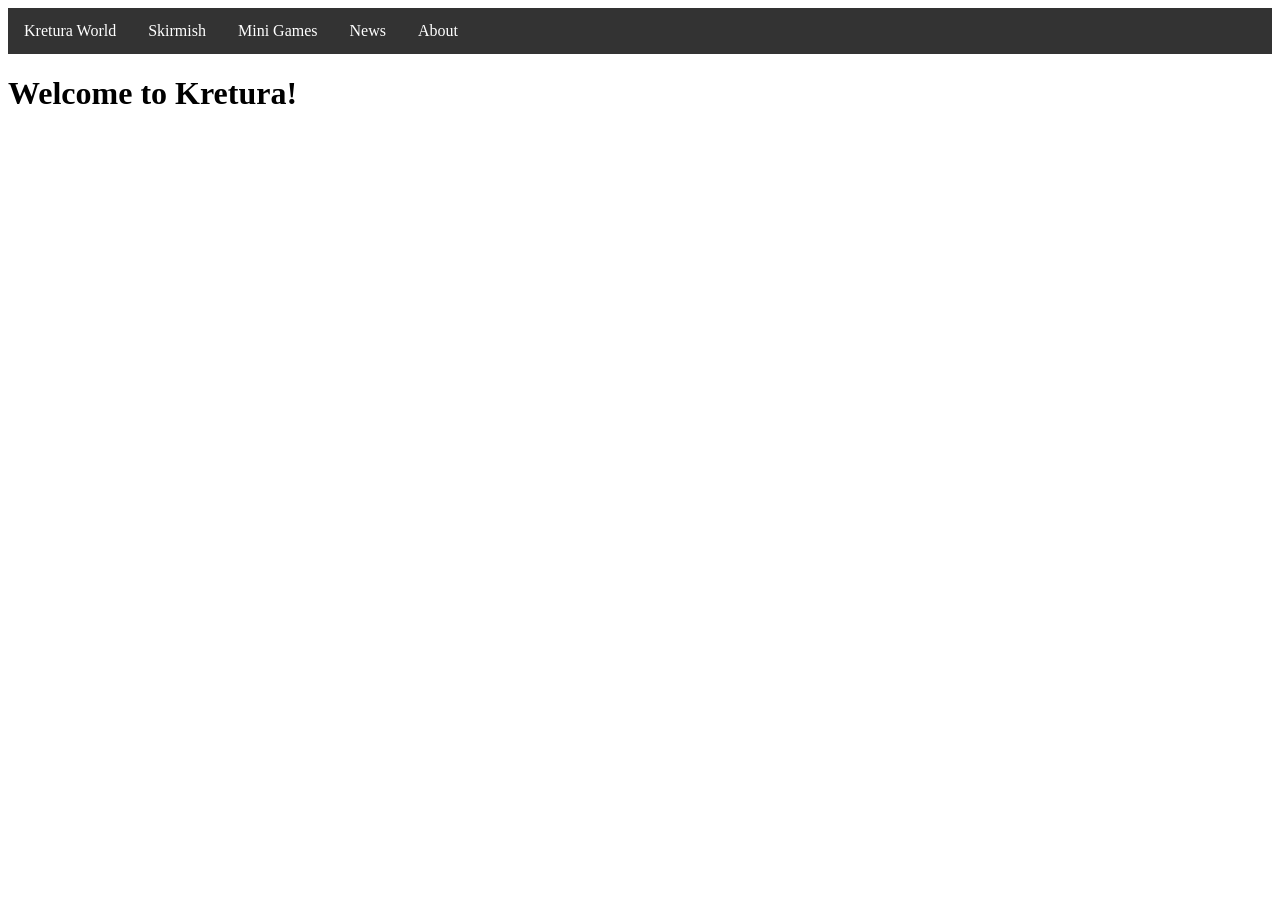
<file: index.html>
<html>
    <header>
        <link rel="stylesheet" href= "index-style.css">
    </header>

    <body>
        <ul id="navbar">
            <li><a href = "./home.index.html">Kretura World</a></li>
            <li><a href = "./roguelike/settings/settings.html">Skirmish</a></li>
            <li><a>Mini Games</a></li>
            <li><a>News</a></li>
            <li><a>About</a></li>
        </ul>
        <h1>Welcome to Kretura!</h1>
    </body>
</html>
</file>
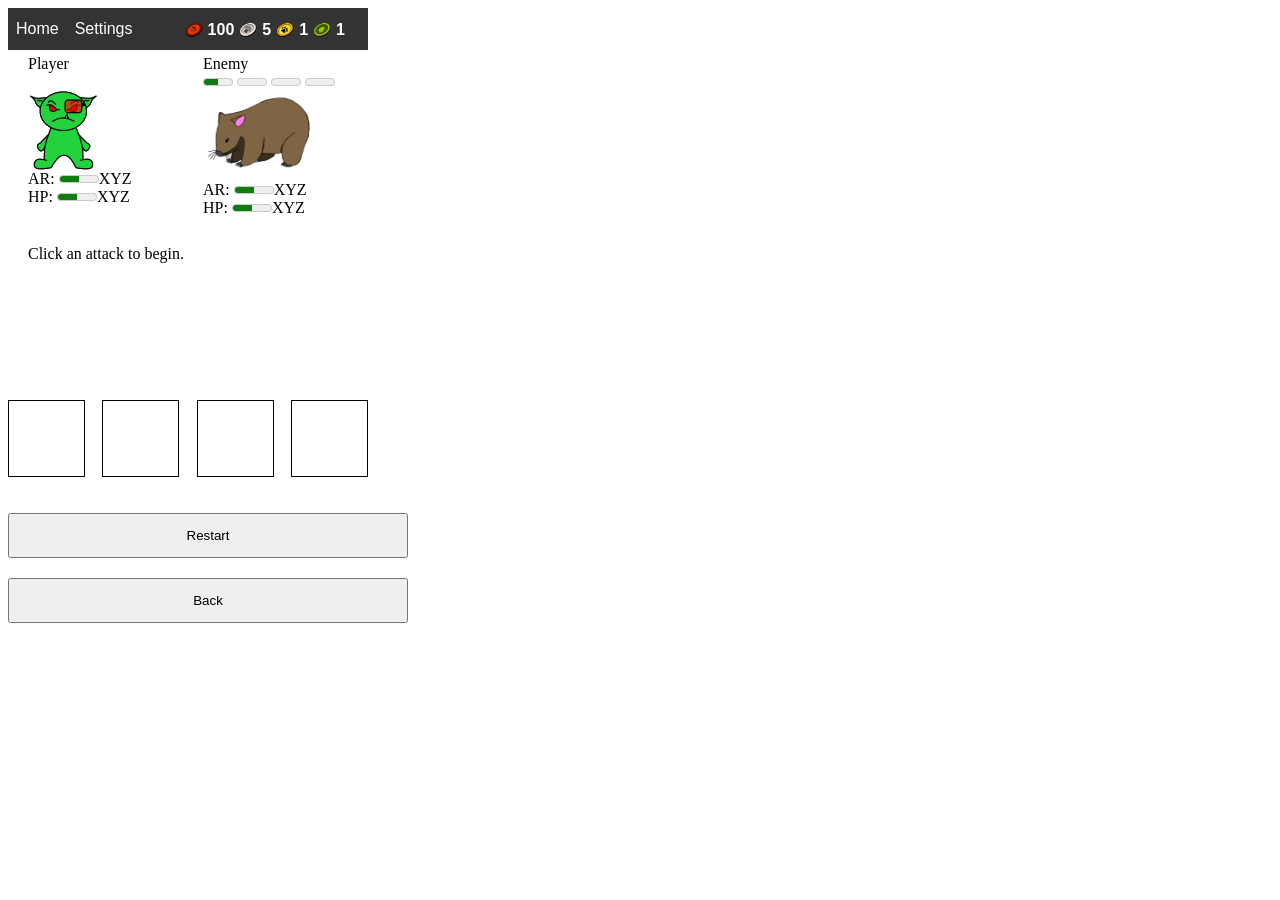
<file: battle/battle.html>
<html>

    <head>
        <!--Control how browsers load and zoom on the page-->
        <meta name="viewport" content="width=device-width, initial-scale=1.0"> 

        <!--Prevent page caching-->
        <meta http-equiv="Cache-Control" content="no-cache, no-store, must-revalidate">
        <meta http-equiv="Pragma" content="no-cache">
        <meta http-equiv="Expires" content="0">
        
        <!--Load CSS-->
        <link rel="stylesheet" href= "main-battle-styles.css">
        <link rel="stylesheet" href= "../stylesheets/navbar.css">

        <!--Species specific data-->
        <script src="species-data.js"></script>

        <!--Ability specific data-->
        <script src="ability-data.js"></script>

        <!--Enemy specific data-->
        <script src="../script/enemy-data.js"></script>

        <script src="main-battle-refactor.js" defer></script>
        <script src="initialize-data.js" defer></script>
        <script src="page-setup.js" defer></script>
        

    </head>

    <body>
        <div id="page-div">
            <div class="navbar">
                <a href="../home/index.html">Home</a>
                <a href="../settings/settings.html">Settings</a>

                <div id="currency-bar">
                    <table id="currency-table">
            
                      <tr>
                        <th><img class = "currency" alt = "Acorn Coins" src="../images/acorn-coin.png"></th>
                        <th id="acorn-coin" class="currency-number">100</th>
        
                        <th><img class = "currency" alt = "Mushroom Coins" src="../images/mushroom-coin.png"></th>
                        <th id="mushroom-coin" class="currency-number">5</th>
        
                        <th><img class = "currency" alt = "Bearclaw Coins" src="../images/bearclaw-coin.png"></th>
                        <th id="bearclaw-coin" class="currency-number">1</th>
        
                        <th><img class = "currency" alt = "Leaf Coins" src="../images/leaf-coin.png"></th>
                        <th id="leaf-coin" class="currency-number">1</th>
                      </tr>
            
                      </table>
                  </div>
            </div>
            
            <div id="game-div">
                <div id="player-div">
                    <div>
                        <div id="player-name">Player</div>
                        <br>
                        <img id="character-image" alt = "Character" src="../images/little-goblin.png"><br>
                        <div class="game-text">AR:</div>
                        <meter class="healthbar" id="player-armor-bar" value="5" min="0" max="10"></meter><div class="game-text" id="player-armor">XYZ</div><br>
                        <div class="game-text">HP:</div>
                        <meter class="healthbar" id="player-health-bar" value="5" min="0" max="10">5 out of 10</meter><div class="game-text" id="player-health">XYZ</div><br>
                        <div class="game-text" id="player-status"> </div><br>
                    </div>
                </div>
                <div id="enemy-div">
                    <div>
                        <div id="enemy-name">Enemy</div>
                        <meter class="meter" id="powerlevel" value="5" min="0" max="10">5 out of 10</meter>
                        <meter class="meter" id="powerlevel2" value="0" min="0" max="10">5 out of 10</meter>
                        <meter class="meter" id="powerlevel3" value="0" min="0" max="10">5 out of 10</meter>
                        <meter class="meter" id="powerlevel4" value="0" min="0" max="10">5 out of 10</meter>
                        <img id="enemy-image" alt = "Enemy" src="../images/wimpy-wombat.png"><br>
                        <div>
                            <div class="game-text">AR:</div>
                            <meter class="healthbar" id="enemy-armor-bar" value="5" min="0" max="10"></meter><div class="game-text" id="enemy-armor">XYZ</div><br>
                            <div class="game-text">HP:</div>
                            <meter class="healthbar" id="enemy-health-bar" value="5" min="0" max="10">5 out of 10</meter><div class="game-text" id="enemy-health">XYZ</div><br>
                            <div class="game-text" id="enemy-status"> </div><br>
                        </div>
                    </div>
                </div>
            </div>

            <div id="battle-text-div">Click an attack to begin.<br><br></div>

            <div id="abilities">
                <a id="attack1" class="attack-link" onclick="func.attack('None')"></a>
                <a id="attack2" class="attack-link" onclick="func.attack('Charge')"></a>
                <a id="attack3" class="attack-link" onclick="func.attack('Block')"></a>
                <a id="attack4" class="attack-link" onclick="func.attack('Powerup')"></a>
            </div>

            <br><br>

            <div id="control-div">
                <button id="restart-button" onclick="func.battleReset(playerBattleStats,enemyBattleStats, battleData, battleStatusData, battleSettingData);">Restart</button>
                <button id="back-button" onclick="func.attack('flee')">Back</button>
            </div>
        

        </div>
    </body>
</html>
</file>
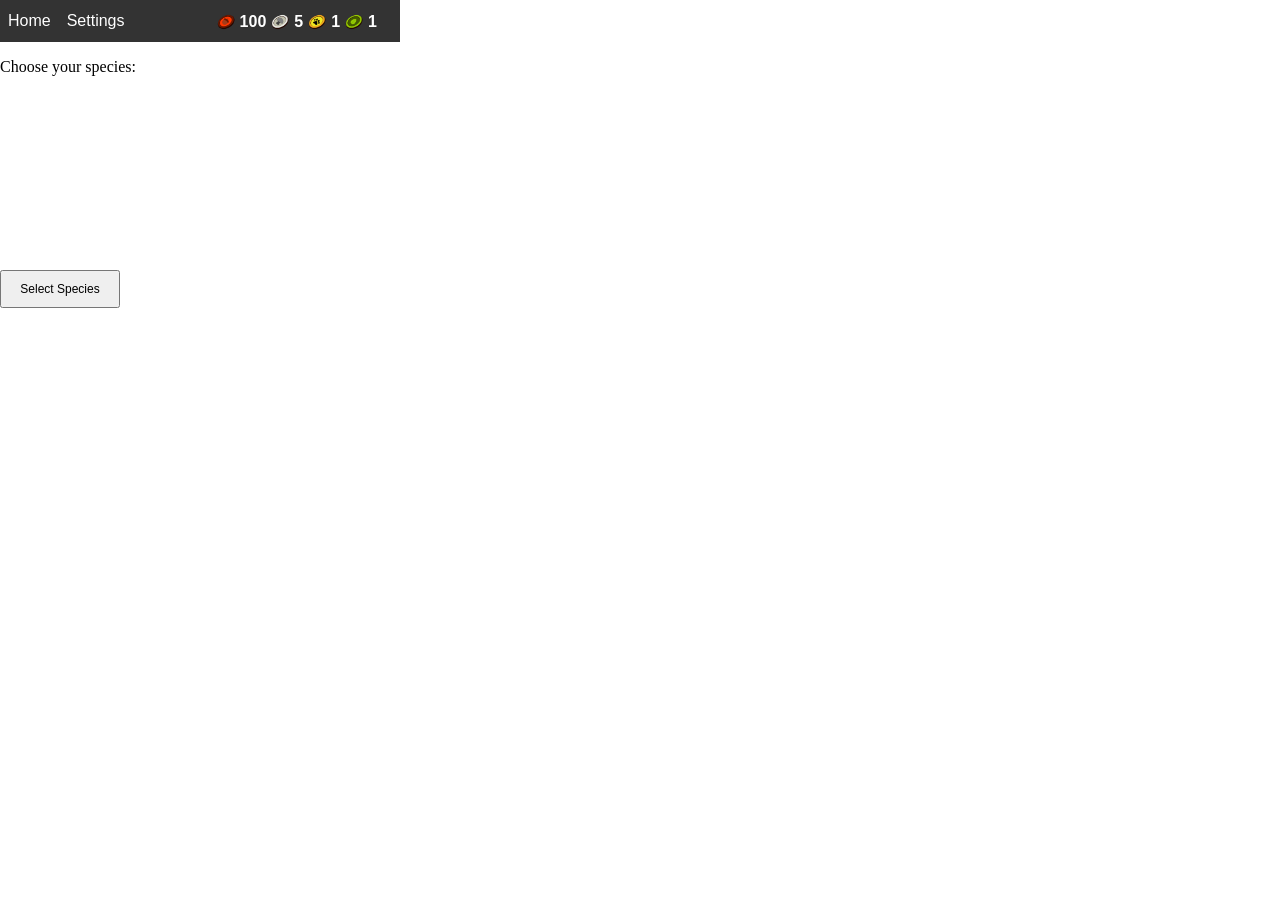
<file: character-select/character-select.html>
<html>

    <head>
      <!--Control how browsers load and zoom on the page-->
      <meta name="viewport" content="width=device-width, initial-scale=1.0">

      <!--Prevent page caching-->
      <meta http-equiv="Cache-Control" content="no-cache, no-store, must-revalidate">
      <meta http-equiv="Pragma" content="no-cache">
      <meta http-equiv="Expires" content="0">

      <link rel="stylesheet" href= "character-select.css">  
      <link rel="stylesheet" href= "../stylesheets/navbar.css">
      <link rel="stylesheet" href= "../stylesheets/standardlayout.css">

      <!--Load dynamic page data-->
      <script src= "../battle/species-data.js" defer></script>
      <script src= "character-select.js" defer></script>
      <script src="../script/standard-script.js" defer></script>
      <script src="../script/control-script.js" defer></script>
    </head>

    <body>
      <div id="page-div">
        <div class="navbar">
          <div>
            <a href="../home/index.html">Home</a>
            <a href="../settings/settings.html">Settings</a>
          </div>

          <div id="currency-bar">
            <table id="currency-table">
    
              <tr>
                <th><img class = "currency" alt = "Acorn Coins" src="../images/acorn-coin.png"></th>
                <th id="acorn-coin" class="currency-number">100</th>

                <th><img class = "currency" alt = "Mushroom Coins" src="../images/mushroom-coin.png"></th>
                <th id="mushroom-coin" class="currency-number">5</th>

                <th><img class = "currency" alt = "Bearclaw Coins" src="../images/bearclaw-coin.png"></th>
                <th id="bearclaw-coin" class="currency-number">1</th>

                <th><img class = "currency" alt = "Leaf Coins" src="../images/leaf-coin.png"></th>
                <th id="leaf-coin" class="currency-number">1</th>
              </tr>
    
              </table>
          </div>
        </div>

        <p>Choose your species:</p><br>
        <div id="character-select-div">
          
          <div class="character-select-option">
            <a id="option1-link" class="option-link" onclick = "clickOption('option1')">
              <div class="option-div">
                <img id="option1-image" class="option-image">
                <p id = "option1-text" class="option-text"></p>
            </div>
            </a>
          </div>

          <div class="character-select-option">
            <a id="option2-link" class="option-link" onclick = "clickOption('option2')">
              <div class="option-div">
                <img id="option2-image" class="option-image">
                <p id = "option2-text" class="option-text"></p>
              </div>
            </a>
          </div>

          <div class="character-select-option">
            <a id="option3-link" class="option-link" onclick = "clickOption('option3')">
              <div class="option-div">
                <img id="option3-image" class="option-image">
                <p id = "option3-text" class="option-text"></p>
              </div>
            </a>
          </div>

        </div>

        <br>
        <button class="button" onclick="setMandatoryPage('character-select/stats-select.html')">Select Species</button>

      </div>
    </body>
</html>
</file>
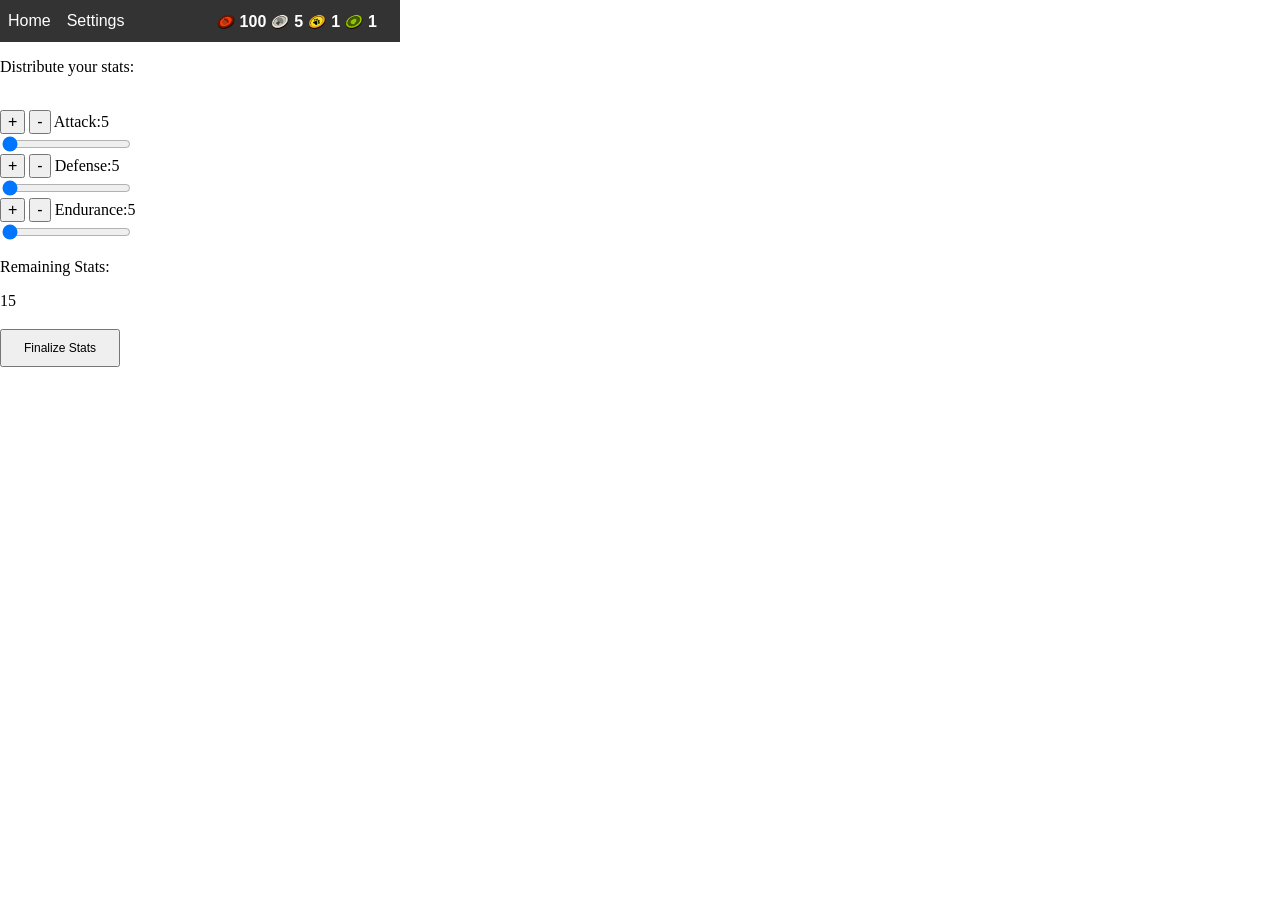
<file: character-select/stats-select.html>
<html>

    <head>
      <!--Control how browsers load and zoom on the page-->
      <meta name="viewport" content="width=device-width, initial-scale=1.0">

      <!--Prevent page caching-->
      <meta http-equiv="Cache-Control" content="no-cache, no-store, must-revalidate">
      <meta http-equiv="Pragma" content="no-cache">
      <meta http-equiv="Expires" content="0">

      <link rel="stylesheet" href= "stats-select.css">  
      <link rel="stylesheet" href= "../stylesheets/navbar.css">
      <link rel="stylesheet" href= "../stylesheets/standardlayout.css">

      <!--Load dynamic page data-->
      <script src= "../battle/species-data.js" defer></script>
      <script src="../script/standard-script.js" defer></script>
      <script src="../script/control-script.js" defer></script>
      <script src= "stats-select.js" defer></script>
    </head>

    <body>
      <div id="page-div">
        <div class="navbar">
          <div>
            <a href="../home/index.html">Home</a>
            <a href="../settings/settings.html">Settings</a>
          </div>

          <div id="currency-bar">
            <table id="currency-table">
    
              <tr>
                <th><img class = "currency" alt = "Acorn Coins" src="../images/acorn-coin.png"></th>
                <th id="acorn-coin" class="currency-number">100</th>

                <th><img class = "currency" alt = "Mushroom Coins" src="../images/mushroom-coin.png"></th>
                <th id="mushroom-coin" class="currency-number">5</th>

                <th><img class = "currency" alt = "Bearclaw Coins" src="../images/bearclaw-coin.png"></th>
                <th id="bearclaw-coin" class="currency-number">1</th>

                <th><img class = "currency" alt = "Leaf Coins" src="../images/leaf-coin.png"></th>
                <th id="leaf-coin" class="currency-number">1</th>
              </tr>
    
              </table>
          </div>
        </div>

  
        <div id="stats-div">
          <p id = "game-text">Distribute your stats:</p><br>

          <div class="slidecontainer">
            <input type="button" id="plusAttack" value="+"> <input type="button" id="minusAttack" value="-"> Attack:<label id="attackOutput">5</label><br>
            <input type="range" min="5" max="20" value="5" class="slider" id="attackInput"><br>
            <input type="button" id="plusDefense" value="+"> <input type="button" id="minusDefense" value="-"> Defense:<label id="defenseOutput">5</label><br>
            <input type="range" min="5" max="20" value="5" class="slider" id="defenseInput"><br>
            <input type="button" id="plusEndurance" value="+"> <input type="button" id="minusEndurance" value="-"> Endurance:<label id="enduranceOutput">5</label><br>
            <input type="range" min="5" max="20" value="5" class="slider" id="enduranceInput"><br>
          </div>
          <p>Remaining Stats:</p>
          <p id = remainingStats>15</p>

        </div>

        <br>
        <button class="button" onclick="finalizeStats();nextPage();">Finalize Stats</button>

      </div>
    </body>
</html>
</file>
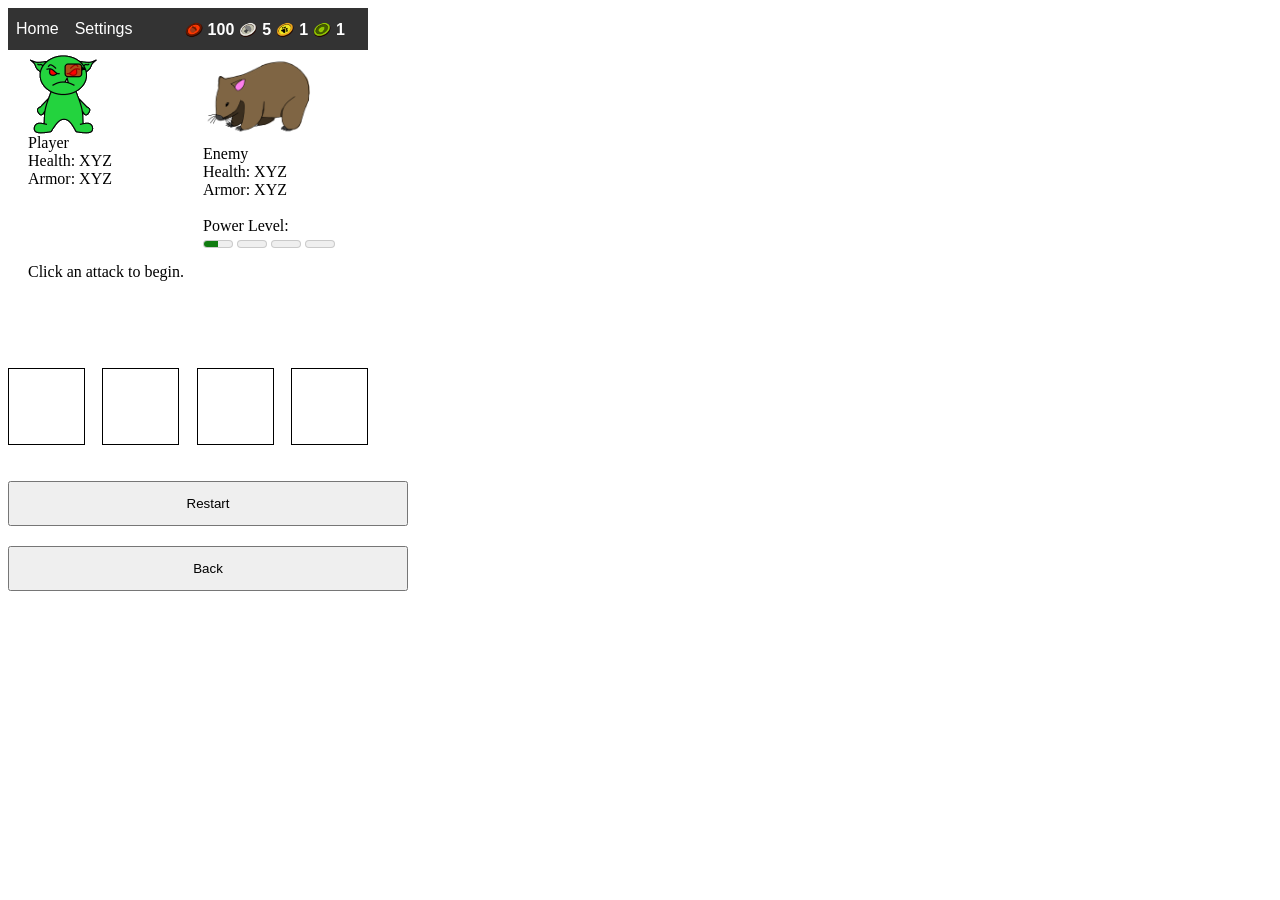
<file: intro-battle/battle.html>
<html>

    <head>
        <!--Control how browsers load and zoom on the page-->
        <meta name="viewport" content="width=device-width, initial-scale=1.0"> 

        <!--Prevent page caching-->
        <meta http-equiv="Cache-Control" content="no-cache, no-store, must-revalidate">
        <meta http-equiv="Pragma" content="no-cache">
        <meta http-equiv="Expires" content="0">
        
        <!--Load CSS-->
        <link rel="stylesheet" href= "main-battle-styles.css">
        <link rel="stylesheet" href= "../stylesheets/navbar.css">

        <!--Standard page code-->
        <script src="../script/daily-events-script.js"></script>

        <!--Main game loop-->
        <script src="main-battle.js"></script>

        <!--Game setup-->
        <script src="battle-initialize.js" defer></script>

        <!--Species specific data-->
        <script src="species-data.js"></script>

        <!--Ability specific data-->
        <script src="ability-data.js"></script>

        <!--Enemy specific data-->
        <script src="../script/enemy-data.js"></script>

    </head>

    <body>
        <div id="page-div">
            <div class="navbar">
                <a href="../home/index.html">Home</a>
                <a href="../settings/settings.html">Settings</a>

                <div id="currency-bar">
                    <table id="currency-table">
            
                      <tr>
                        <th><img class = "currency" alt = "Acorn Coins" src="../images/acorn-coin.png"></th>
                        <th id="acorn-coin" class="currency-number">100</th>
        
                        <th><img class = "currency" alt = "Mushroom Coins" src="../images/mushroom-coin.png"></th>
                        <th id="mushroom-coin" class="currency-number">5</th>
        
                        <th><img class = "currency" alt = "Bearclaw Coins" src="../images/bearclaw-coin.png"></th>
                        <th id="bearclaw-coin" class="currency-number">1</th>
        
                        <th><img class = "currency" alt = "Leaf Coins" src="../images/leaf-coin.png"></th>
                        <th id="leaf-coin" class="currency-number">1</th>
                      </tr>
            
                      </table>
                  </div>
            </div>
            
            <div id="game-div">
                <div id="player-div">
                    <div>
                        <img id="character-image" alt = "Character" src="../images/little-goblin.png">
                        <div id="player-name">Player</div>
                        <div class="game-text">Health:</div>
                        <div class="game-text" id="player-health">XYZ</div><br>
                        <div class="game-text">Armor:</div>
                        <div class="game-text" id="player-armor">XYZ</div><br>
                        <div class="game-text" id="player-status"></div>
                    </div>
                </div>
                <div id="enemy-div">
                    <div>
                        <img id="enemy-image" alt = "Enemy" src="../images/wimpy-wombat.png"><br>
                        <div id="enemy-name">Enemy</div>
                        <div>
                            <div class="game-text">Health:</div>
                            <div class="game-text" id="enemy-health">XYZ</div><br>
                            <div class="game-text">Armor:</div>
                            <div class="game-text" id="enemy-armor">XYZ</div><br>
                            <div class="game-text" id="enemy-status"></div>
                        </div>
                        <br>
                        <div>
                            <label for="powerlevel">Power Level:</label><br>
                            <meter class="meter" id="powerlevel" value="5" min="0" max="10">5 out of 10</meter>
                            <meter class="meter" id="powerlevel2" value="0" min="0" max="10">5 out of 10</meter>
                            <meter class="meter" id="powerlevel3" value="0" min="0" max="10">5 out of 10</meter>
                            <meter class="meter" id="powerlevel4" value="0" min="0" max="10">5 out of 10</meter>
                        </div>
                    </div>
                </div>
            </div>

            <div id="battle-text-div">Click an attack to begin.<br><br></div>

            <div id="abilities">
                <a id="attack1" class="attack-link" onclick="attack('None')"></a>
                <a id="attack2" class="attack-link" onclick="attack('Charge')"></a>
                <a id="attack3" class="attack-link" onclick="attack('Block')"></a>
                <a id="attack4" class="attack-link" onclick="attack('Powerup')"></a>
            </div>

            <br><br>

            <div id="control-div">
                <button id="restart-button" onclick=" battleReset();">Restart</button>
                <button id="back-button" onclick="attack('flee')">Back</button>
            </div>
        

        </div>
    </body>
</html>
</file>
<file: index-style.css>
#navbar {
    list-style-type: none;
    margin: 0;
    padding: 0;
    overflow: hidden;
    background-color: #333;
}

#navbar li {
    float: left;
}

#navbar li a {
    display: block;
    color: white;
    text-align: center;
    padding: 14px 16px;
    text-decoration: none;
}

#navbar li a:hover{
    background-color: #111;
}
</file>
<file: battle/main-battle-styles.css>
*{
    touch-action: manipulation;

    -webkit-touch-callout:none;
    -webkit-user-select:none;
    -khtml-user-select:none;
    -moz-user-select:none;
    -ms-user-select:none;
    user-select:none;
    -webkit-tap-highlight-color:rgba(0,0,0,0);
}

body{
    width:100vw;
    max-width:360px;
}

#game-div{
    display:grid;
    grid-template-columns:1fr 1fr;
    grid-gap: 20px;
}

#enemy-div{
    padding: 5px 20px 5px 5px;
}

#player-div{
    padding: 5px 5px 5px 20px;
}

.game-text {
    display:contents;
}

#control-div{
    display:grid;
    grid-template-columns:1fr 1fr;
    grid-template-rows: 5vh 5vh 5vh;
    grid-gap:20px;
    padding:0;
    grid-template-areas:
        "restartButton restartButton"
        "backButton backButton"
}

#battle-text-div{
    padding: 5px 20px 5px 20px;
    height:150px;
    /*display:table;*/ /*Expands the div area when text gets too big*/
    overflow-y:auto;
}

#attack-button {
    height: 5vh;
    width: 190px;
    grid-area:attackButton
}

#ability {
    height: 5vh;
    width: 190px;
    grid-area:attackSelect;
}

#restart-button{
    height: 5vh;
    width:90vw;
    max-width:400px;
    grid-area:restartButton;
}

#back-button{
    height: 5vh;
    width:90vw;
    max-width:400px;
    grid-area:backButton;
}

#enemy-image{
    max-height:10vh;
}

#character-image{
    max-height:10vh;
}

.attack-button{
    width:22vw;
    max-width:90px;
}

.item{
    max-width: 40px;
}

.attack-link{
    /*Makes ability links squared with centered text*/
    border: black solid 1px;
    width:75px;
    text-align: center;
    vertical-align: middle;
    display: flex;
    justify-content: center;
    flex-direction: column;
    height:75px;
    align-items: center;
}

#abilities{
    /*Aligns ability links*/
    display: flex;
    justify-content: center;
    flex-direction: row;
    justify-content:space-between;
}

.meter{
    max-width:30px;
}

.healthbar{
    max-width:40px;
}

.ability-cost{
    display:inline;
}
</file>
<file: stylesheets/navbar.css>
/* Navbar container */
.navbar {
  overflow: hidden;
  background-color: #333;
  font-family: Arial;
  grid-area:nav;
}

/* Links inside the navbar */
.navbar a {
  float: left;
  color: white;
  text-align: center;
  padding: 12px 8px;
  text-decoration: none;
}

/* styling for currency area*/
.currency{
  max-width: 20px;
}

/* Color of text in the coin numbers*/
.currency-number{
  color:white;
}

/* Formatting for the table holding the coin counts*/
#currency-table{
  table-layout:fixed;

  width: auto;
  margin-right: 20px;
  margin-left: auto;
  margin-top: 10px;
}


/* The dropdown container */
.dropdown {
  float: left;
  overflow: hidden;
}

/* Dropdown button */
.dropdown .dropbtn {
  border: none;
  outline: none;
  color: white;
  padding: 14px 16px;
  background-color: inherit;
  font-family: inherit; /* Important for vertical align on mobile phones */
  margin: 0; /* Important for vertical align on mobile phones */
}

/* Add a red background color to navbar links on hover */
.navbar a:hover, .dropdown:hover .dropbtn {
  background-color: red;
}

/* Links inside the dropdown */
.dropdown-content a {
  float: none;
  color: black;
  padding: 12px 16px;
  text-decoration: none;
  display: block;
  text-align: left;
}

/* Add a grey background color to dropdown links on hover */
.dropdown-content a:hover {
  background-color: #ddd;
}

/* Show the dropdown menu on hover */
.dropdown:hover .dropdown-content {
  display: block;
}
</file>
<file: character-select/character-select.css>
#character-select-div{
    height: 175px;
    width: 375px;

    display:flex;
    flex-direction:row;
    align-items: flex-end;
    justify-content: space-between;

}

.character-select-option{
    height:175px;
    width:125px;

    display:flex;
    flex-direction:row;
    align-items: flex-end;
}

.option-link{
    height:175px;
    width:125px;

    display:flex; 
    justify-content: flex-end; 
    flex-direction: column;
    border:1px white solid;
}

.option-link-selected{
    height:175px;
    width:125px;
    
    display:flex; 
    justify-content: flex-end; 
    flex-direction: column;

    border:1px black solid;
}

.option-image{
    max-height:125px;
    max-width:100px;

    display: block;
    margin-left: auto;
    margin-right: auto;
}

.option-text{
    text-align:center;
}

.option-div{

}
</file>
<file: stylesheets/standardlayout.css>
*{
    font-size:1em;
}

body{
    width:100%;
    max-width:400px;
    border:0;
    padding:0;
    margin:0;
}

#page-div {
    border:0;
    padding:0;

    display:grid;

    grid-template-areas:
      "nav nav"
      "character game";

      grid-template-columns: 1fr 2fr;
}

#character-div{
    grid-area:character;
    border: solid black 1px;

    text-align:center;
}

#game-div{
    grid-area: game;

    border: solid black 1px;

    text-align:center;
}

#cost-table, #cost-table th, #cost-table td{
    border: 1px black solid;
    line-height:34px;
}

#character-image{
    max-width:80px;
}

#page-image{
    max-width:220px;
}

#enemy-image{
    max-width:100px;
}

.item{
    max-width: 40px;
}

.cost{
    max-width:40px;
}

.pay-button{
    max-width:40px;
}

.button{
    width:120px;
    padding: 10px 0px 10px 0px;
    margin: 3px 0px 3px 0px;
    font-size:.75em;
}

/*Dropdown for selecting an enemy*/
#enemies{
    padding:10px 10px 10px 10px
}

.map-image-link{
    max-width:75px;
}

.link-image{
    max-width:112px;
}

#cost-table{
    margin: auto;
    width:200px;
}

.button-link{
    border: black solid 1px;
    padding:20;
    margin:5;
    display:block;
}

.button-link-image{
    border: black solid 1px;
    padding:12;
    margin:5;
    display:block;
}
</file>
<file: character-select/stats-select.css>
#stats-div{
    width:400px;
}
</file>
<file: intro-battle/main-battle-styles.css>
*{
    touch-action: manipulation;
}

body{
    width:100vw;
    max-width:360px;
}

#game-div{
    display:grid;
    grid-template-columns:1fr 1fr;
    grid-gap: 20px;
}

#enemy-div{
    padding: 5px 20px 5px 5px;
}

#player-div{
    padding: 5px 5px 5px 20px;
}

.game-text {
    display:contents;
}

#control-div{
    display:grid;
    grid-template-columns:1fr 1fr;
    grid-template-rows: 5vh 5vh 5vh;
    grid-gap:20px;
    padding:0;
    grid-template-areas:
        "restartButton restartButton"
        "backButton backButton"
}

#battle-text-div{
    padding: 5px 20px 5px 20px;
    height:100px;
    display:table; /*Expands the div area when text gets too big*/
}

#attack-button {
    height: 5vh;
    width: 190px;
    grid-area:attackButton
}

#ability {
    height: 5vh;
    width: 190px;
    grid-area:attackSelect;
}

#restart-button{
    height: 5vh;
    width:90vw;
    max-width:400px;
    grid-area:restartButton;
}

#back-button{
    height: 5vh;
    width:90vw;
    max-width:400px;
    grid-area:backButton;
}

#enemy-image{
    max-height:10vh;
}

#character-image{
    max-height:10vh;
}

.attack-button{
    width:22vw;
    max-width:90px;
}

.item{
    max-width: 40px;
}

.attack-link{
    /*Makes ability links squared with centered text*/
    border: black solid 1px;
    width:75px;
    text-align: center;
    vertical-align: middle;
    display: flex;
    justify-content: center;
    flex-direction: column;
    height:75px;
}

#abilities{
    /*Aligns ability links*/
    display: flex;
    justify-content: center;
    flex-direction: row;
    justify-content:space-between;
}

.meter{
    max-width:30px;
}
</file>
